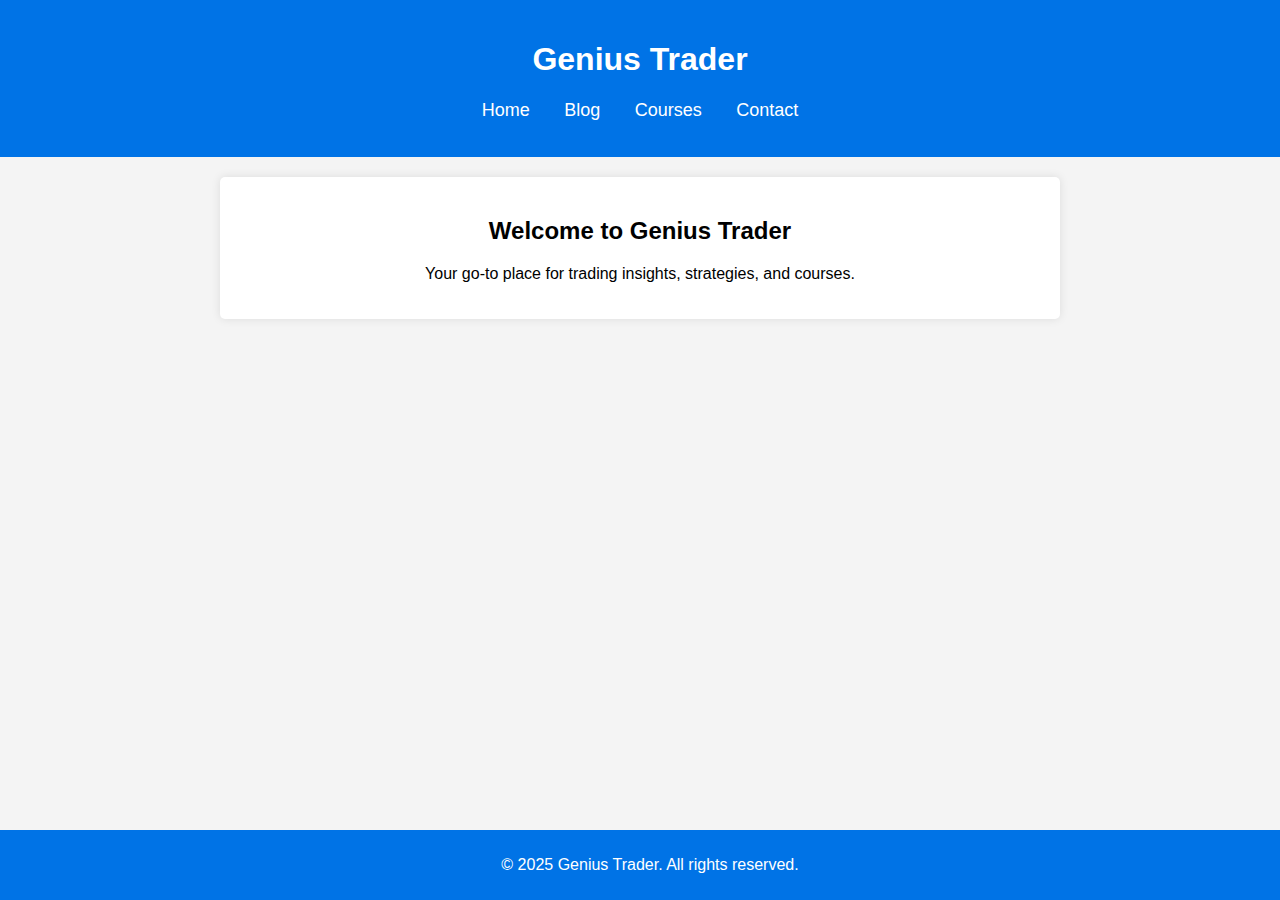
<file: index.html>
<!DOCTYPE html>
<html lang="en">
<head>
    <meta charset="UTF-8">
    <meta name="viewport" content="width=device-width, initial-scale=1.0">
    <title>Genius Trader</title>
    <link rel="stylesheet" href="styles.css">
</head>
<body>
    <header>
        <h1>Genius Trader</h1>
        <nav>
            <ul>
                <li><a href="index.html">Home</a></li>
                <li><a href="blog.html">Blog</a></li>
                <li><a href="courses.html">Courses</a></li>
                <li><a href="contact.html">Contact</a></li>
            </ul>
        </nav>
    </header>
    
    <div class="container">
        <h2>Welcome to Genius Trader</h2>
        <p>Your go-to place for trading insights, strategies, and courses.</p>
    </div>
    
    <footer>
        <p>&copy; 2025 Genius Trader. All rights reserved.</p>
    </footer>
</body>
</html>
</file>
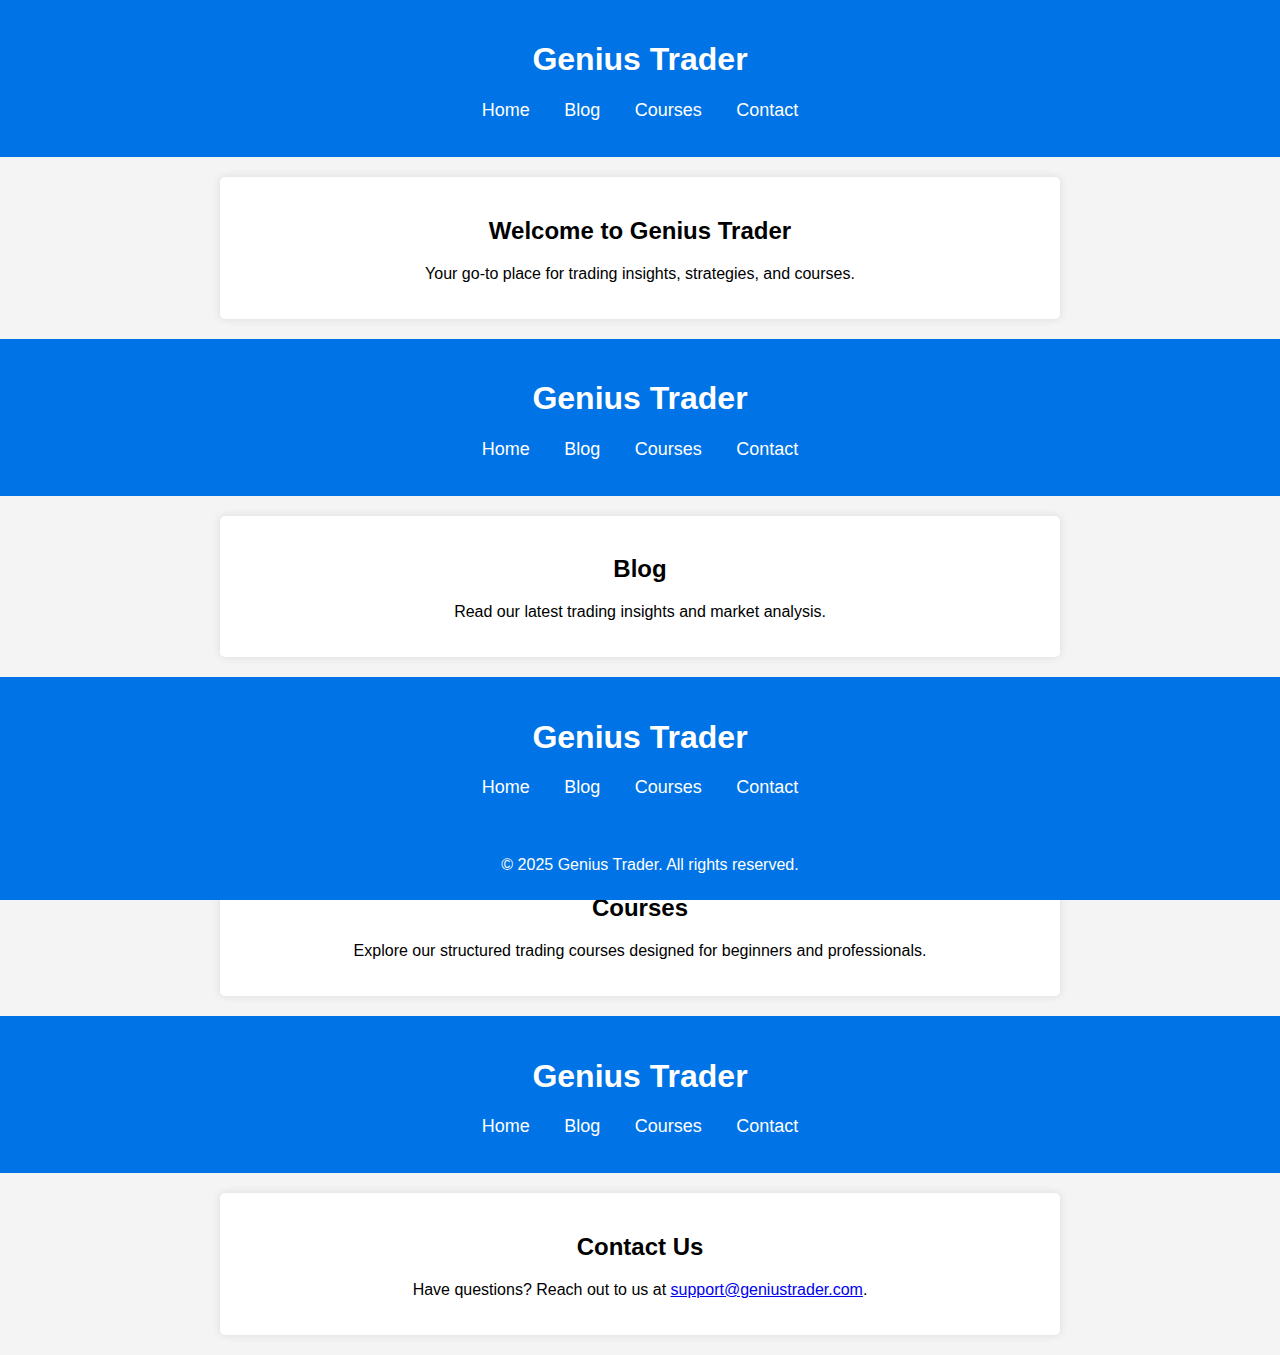
<file: Blog.html>
<!DOCTYPE html>
<html lang="en">
<head>
    <meta charset="UTF-8">
    <meta name="viewport" content="width=device-width, initial-scale=1.0">
    <title>Genius Trader</title>
    <link rel="stylesheet" href="styles.css">
</head>
<body>
    <header>
        <h1>Genius Trader</h1>
        <nav>
            <ul>
                <li><a href="index.html">Home</a></li>
                <li><a href="blog.html">Blog</a></li>
                <li><a href="courses.html">Courses</a></li>
                <li><a href="contact.html">Contact</a></li>
            </ul>
        </nav>
    </header>
    
    <div class="container">
        <h2>Welcome to Genius Trader</h2>
        <p>Your go-to place for trading insights, strategies, and courses.</p>
    </div>
    
    <footer>
        <p>&copy; 2025 Genius Trader. All rights reserved.</p>
    </footer>
</body>
</html>

<!-- Blog Page -->
<!DOCTYPE html>
<html lang="en">
<head>
    <meta charset="UTF-8">
    <meta name="viewport" content="width=device-width, initial-scale=1.0">
    <title>Blog - Genius Trader</title>
    <link rel="stylesheet" href="styles.css">
</head>
<body>
    <header>
        <h1>Genius Trader</h1>
        <nav>
            <ul>
                <li><a href="index.html">Home</a></li>
                <li><a href="blog.html">Blog</a></li>
                <li><a href="courses.html">Courses</a></li>
                <li><a href="contact.html">Contact</a></li>
            </ul>
        </nav>
    </header>
    
    <div class="container">
        <h2>Blog</h2>
        <p>Read our latest trading insights and market analysis.</p>
    </div>
    
    <footer>
        <p>&copy; 2025 Genius Trader. All rights reserved.</p>
    </footer>
</body>
</html>

<!-- Courses Page -->
<!DOCTYPE html>
<html lang="en">
<head>
    <meta charset="UTF-8">
    <meta name="viewport" content="width=device-width, initial-scale=1.0">
    <title>Courses - Genius Trader</title>
    <link rel="stylesheet" href="styles.css">
</head>
<body>
    <header>
        <h1>Genius Trader</h1>
        <nav>
            <ul>
                <li><a href="index.html">Home</a></li>
                <li><a href="blog.html">Blog</a></li>
                <li><a href="courses.html">Courses</a></li>
                <li><a href="contact.html">Contact</a></li>
            </ul>
        </nav>
    </header>
    
    <div class="container">
        <h2>Courses</h2>
        <p>Explore our structured trading courses designed for beginners and professionals.</p>
    </div>
    
    <footer>
        <p>&copy; 2025 Genius Trader. All rights reserved.</p>
    </footer>
</body>
</html>

<!-- Contact Page -->
<!DOCTYPE html>
<html lang="en">
<head>
    <meta charset="UTF-8">
    <meta name="viewport" content="width=device-width, initial-scale=1.0">
    <title>Contact - Genius Trader</title>
    <link rel="stylesheet" href="styles.css">
</head>
<body>
    <header>
        <h1>Genius Trader</h1>
        <nav>
            <ul>
                <li><a href="index.html">Home</a></li>
                <li><a href="blog.html">Blog</a></li>
                <li><a href="courses.html">Courses</a></li>
                <li><a href="contact.html">Contact</a></li>
            </ul>
        </nav>
    </header>
    
    <div class="container">
        <h2>Contact Us</h2>
        <p>Have questions? Reach out to us at <a href="mailto:support@geniustrader.com">support@geniustrader.com</a>.</p>
    </div>
    
    <footer>
        <p>&copy; 2025 Genius Trader. All rights reserved.</p>
    </footer>
</body>
</html>
</file>
<file: styles.css>
body {
    font-family: Arial, sans-serif;
    background-color: #f4f4f4;
    margin: 0;
    padding: 0;
}

header {
    background-color: #0073e6;
    color: white;
    padding: 20px;
    text-align: center;
}

nav ul {
    list-style-type: none;
    padding: 0;
}

nav ul li {
    display: inline;
    margin: 0 15px;
}

nav ul li a {
    color: white;
    text-decoration: none;
    font-size: 18px;
}

.container {
    max-width: 800px;
    margin: 20px auto;
    background: white;
    padding: 20px;
    box-shadow: 0 0 10px rgba(0, 0, 0, 0.1);
    border-radius: 5px;
    text-align: center;
}

footer {
    background-color: #0073e6;
    color: white;
    text-align: center;
    padding: 10px;
    position: fixed;
    width: 100%;
    bottom: 0;
}
</file>
